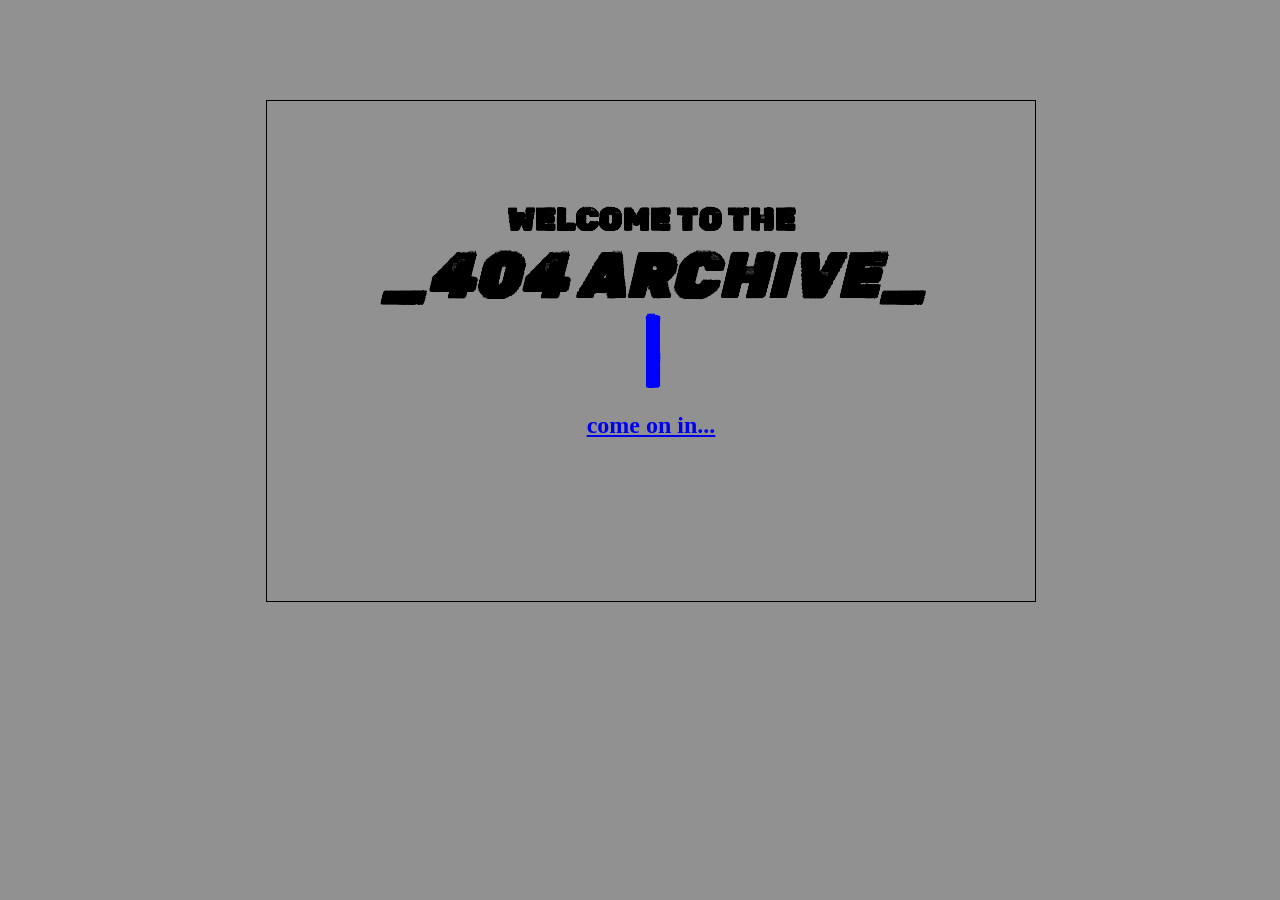
<file: index.html>
<!DOCTYPE html>
<html lang="en">
<head>
    <meta charset="UTF-8">
    <meta name="viewport" content="width=device-width, initial-scale=1.0">
    <title>404 ARCHIVE
    </title>
    <link rel="stylesheet" href="style.css">
</head>
<body>
        <div class="item" > 
            <div class="content">
                <h1 style="text-align: center;">
                <span class="four04">WELCOME</span> 
                <span class="four04">TO </span>
                <span class="four04">THE</span>
                <br>
                <span class="four04-big"><em>_404 ARCHIVE_</em></span>
                <span class="cursor" id="blue">|</span>
                </h1>
                    <a href="../404archive/pages/image.html"> <h2 style="text-align:center;"> come on in... </h2> </a>
             </div>
        </div>
</body>
</html>
</file>
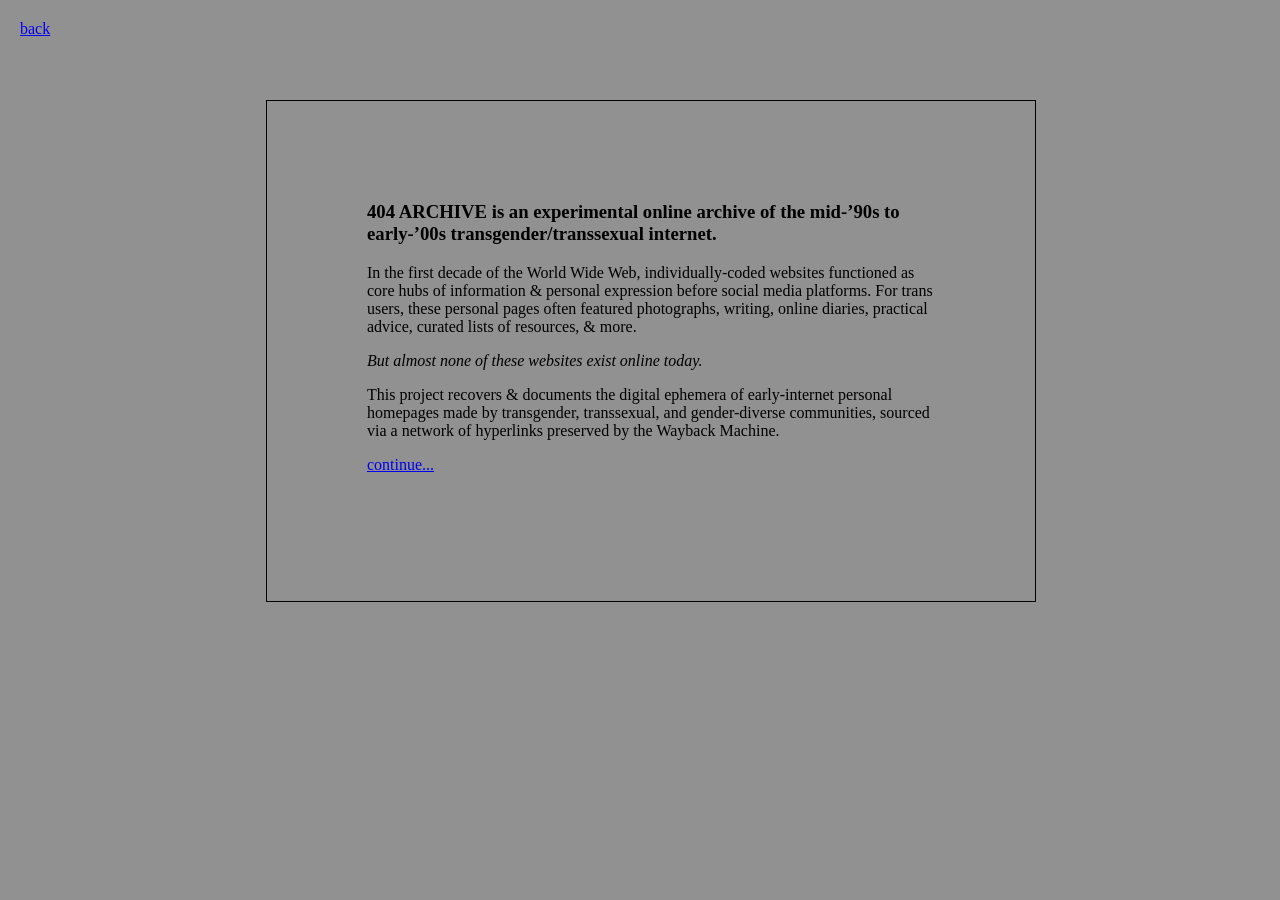
<file: about.html>
<!DOCTYPE html>
<html lang="en">
<head>
    <meta charset="UTF-8">
    <meta name="viewport" content="width=device-width, initial-scale=1.0">
    <title>404 ARCHIVE
    </title>
    <link rel="stylesheet" href="style.css">
</head>
<nav><a href="image.html">back</a></nav>
<body>
        <div class="item" > 
            <div class="content">
                        <h3> <span id="four04">404 ARCHIVE </span> is an experimental online archive of the mid-’90s to early-’00s transgender/transsexual internet. </h3>
                        <style> #four04:hover { color: blue; }
                        </style>
                        <p> In the first decade of the World Wide Web, individually-coded websites functioned as core hubs of information & personal expression before social media platforms. For trans users, these personal pages often featured photographs, writing, online diaries, practical advice, curated lists of resources, & more. </p>
                        <p> <em>But almost none of these websites exist online today.</em></p>
                        <p> This project recovers & documents the digital ephemera of early-internet personal homepages made by transgender, transsexual, and gender-diverse communities, sourced via a network of hyperlinks preserved by the Wayback Machine.</p>
                        <a href="note.html"> <p> continue... </p> </a>
   
                    </div>
            </div>
</body>
</html>
</file>
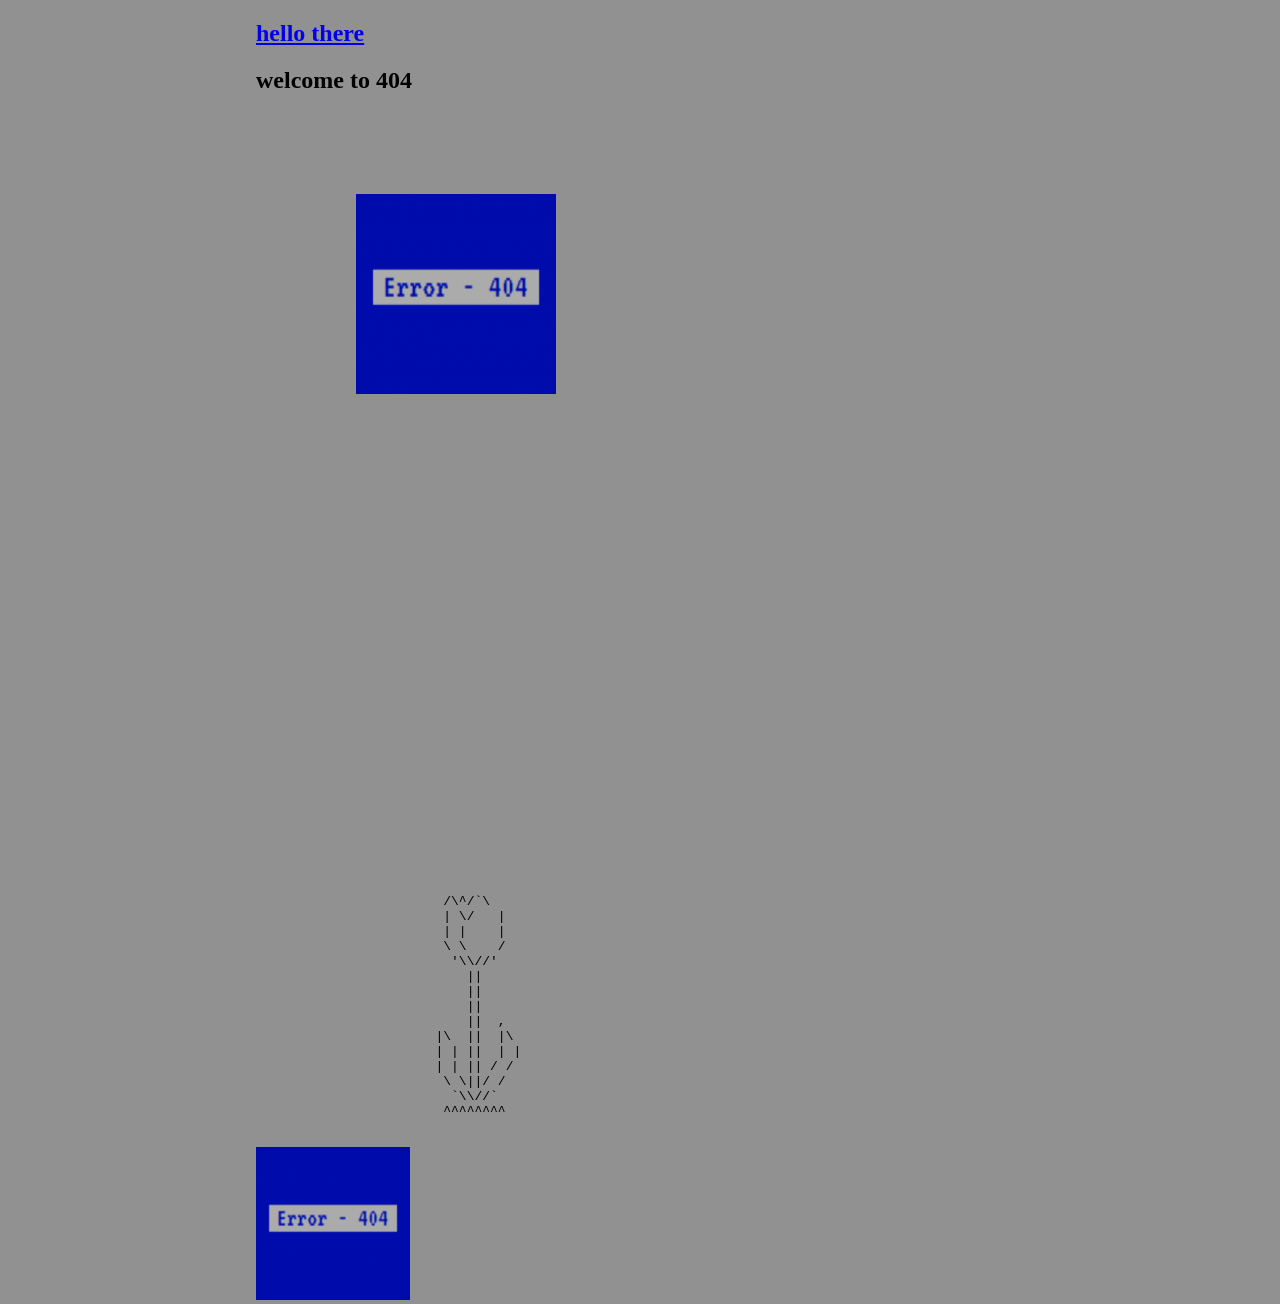
<file: holding.html>
<!DOCTYPE html>
<html lang="en">
<head>
    <meta charset="UTF-8">
    <meta name="viewport" content="width=device-width, initial-scale=1.0">
    <title>404 ARCHIVE
    </title>
    <link rel="stylesheet" href="../style.css">
    <style>
            #img-default { display: block; }
            #img-hover   { display: none; }

            .content:hover #img-default { display: none; }
            .content:hover #img-hover   { display: block; }
    </style>
</head>
<body>
   <div> <a href="about.html"><h2> hello there </h2> </a> </div>
   <div> <h2>welcome to 404</h2> </div>
   <div class="content">
        <img id="img-default" src="404_SQ.png" width=200px>
        <img id="img-hover"   src="404_SQ_inv.png" width=200px>
   </div>
   <div style="position: relative; top: 200; left: 600">
                    <pre>                        /\^/`\
                        | \/   |
                        | |    |
                        \ \    /
                         '\\//'
                           ||
                           ||
                           ||
                           ||  ,
                       |\  ||  |\
                       | | ||  | |
                       | | || / /
                        \ \||/ /
                         `\\//`
                        ^^^^^^^^
                    </pre>
                </div>

    <img src="404_SQ.png"
    width="20%">
</body>
</html>
</file>
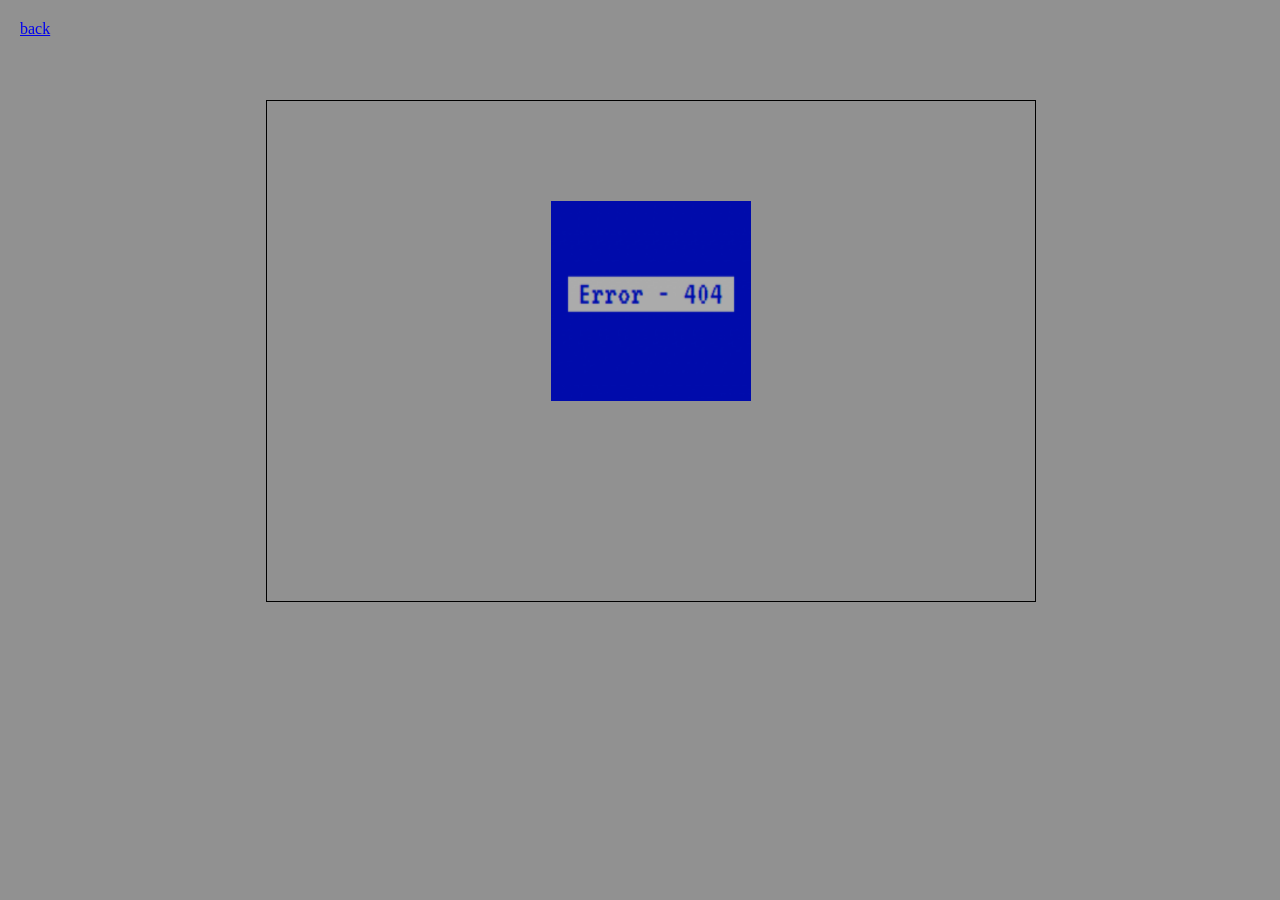
<file: image.html>
<!DOCTYPE html>
<html lang="en">
<head>
    <meta charset="UTF-8">
    <meta name="viewport" content="width=device-width, initial-scale=1.0">
    <title>404 ARCHIVE
    </title>
    <link rel="stylesheet" href="style.css">
    <style>
            #img-default { display: block; }
            #img-hover   { display: none; }

            .content a:hover #img-default { display: none; }
            .content a:hover #img-hover   { display: block; }
        
            .content {
                margin: 100px 10px;
                border: 1px black solid;
                width: 100%;
                height: 400px;
                display: flex;
                justify-content: center;
                align-items: top; 
                padding-top: 100px
            }               
    </style>
</head>
<nav><a href="index.html">back</a></nav>
<body>
    <div class="content">
        <a href="about.html">
            <img id="img-default" src="404_SQ.png" width=200px>
            <img id="img-hover"   src="404_SQ_inv.png" width=200px>
        </a>
   </div>
</body>
</html>
</file>
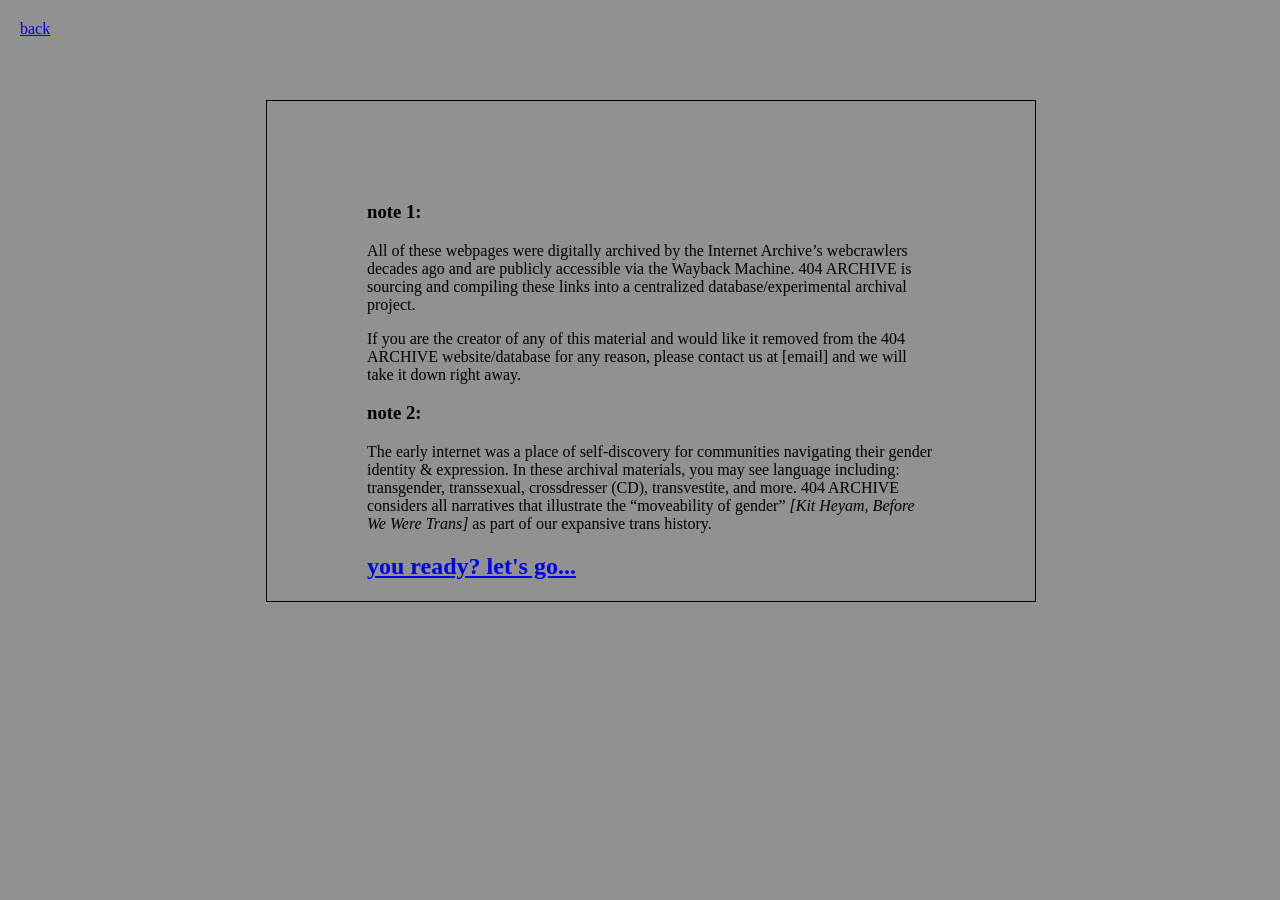
<file: note.html>
<!DOCTYPE html>
<html lang="en">
<head>
    <meta charset="UTF-8">
    <meta name="viewport" content="width=device-width, initial-scale=1.0">
    <title>404 ARCHIVE
    </title>
    <link rel="stylesheet" href="style.css">
</head>
<nav><a href="about.html">back</a></nav>
<body>
        <div class="item" > 
            <div class="content">
                        <h3> note 1: </h3>
                        <p>All of these webpages were digitally archived by the Internet Archive’s webcrawlers decades ago and are publicly accessible via the Wayback Machine. 404 ARCHIVE is sourcing and compiling these links into a centralized database/experimental archival project.</p> 
                        <p>If you are the creator of any of this material and would like it removed from the 404 ARCHIVE website/database for any reason, please contact us at [email] and we will take it down right away.</p>
                        <h3> note 2: </h3>
                        The early internet was a place of self-discovery for communities navigating their gender identity & expression. In these archival materials, you may see language including: transgender, transsexual, crossdresser (CD), transvestite, and more. 404 ARCHIVE considers all narratives that illustrate the “moveability of gender” <em>[Kit Heyam, Before We Were Trans]</em> as part of our expansive trans history.
                        <a href="archive.html"> <h2> you ready? let's go... </h2> </a>
                    </div>
            </div>
</body>
</html>
</file>
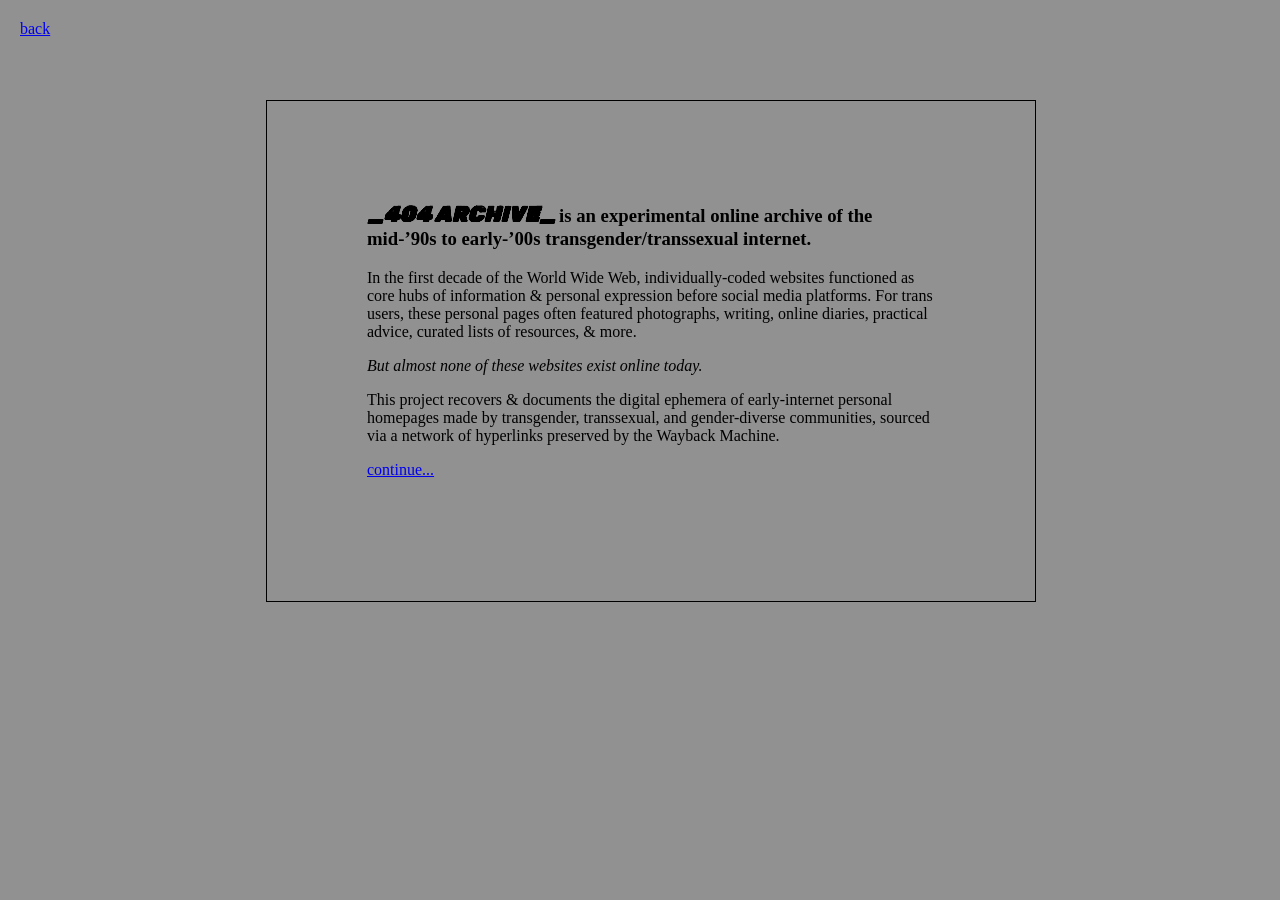
<file: pages/about.html>
<!DOCTYPE html>
<html lang="en">
<head>
    <meta charset="UTF-8">
    <meta name="viewport" content="width=device-width, initial-scale=1.0">
    <title>404 ARCHIVE
    </title>
    <link rel="stylesheet" href="../style.css">
</head>
<nav><a href="../pages/image.html">back</a></nav>
<body>
        <div class="item" > 
            <div class="content">
                        <h3> <span id="four04"><em> _404 ARCHIVE_ </em></span> is an experimental online archive of the mid-’90s to early-’00s transgender/transsexual internet. </h3>
                        <style> 
                            #four04 {font-family: "Rubik 80s Fade", sans-serif; font-size: 22px; } 
                            #four04:hover { color: blue; }
                        </style>
                        <p> In the first decade of the World Wide Web, individually-coded websites functioned as core hubs of information & personal expression before social media platforms. For trans users, these personal pages often featured photographs, writing, online diaries, practical advice, curated lists of resources, & more. </p>
                        <p> <em>But almost none of these websites exist online today.</em></p>
                        <p> This project recovers & documents the digital ephemera of early-internet personal homepages made by transgender, transsexual, and gender-diverse communities, sourced via a network of hyperlinks preserved by the Wayback Machine.</p>
                        <a href="care-guidelines.html"> <p> continue... </p> </a>

                    </div>
            </div>
</body>
</html>
</file>
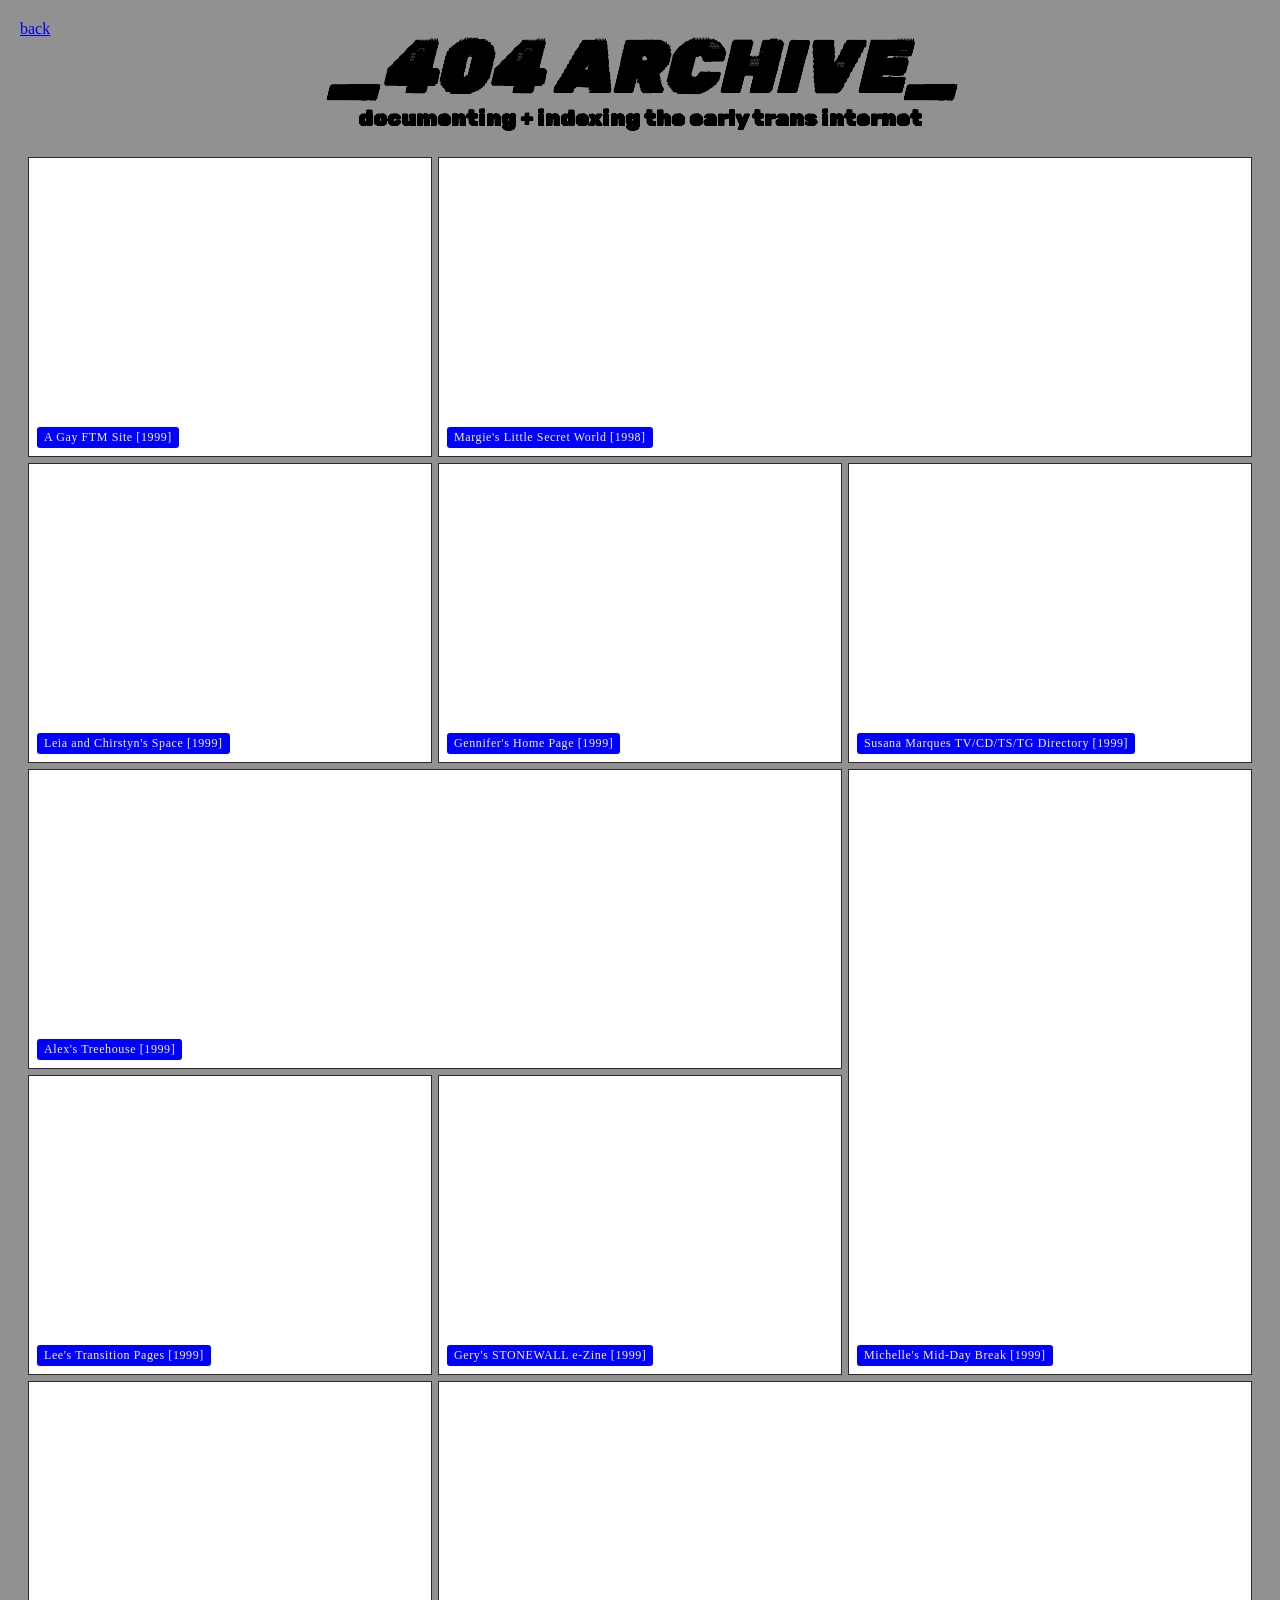
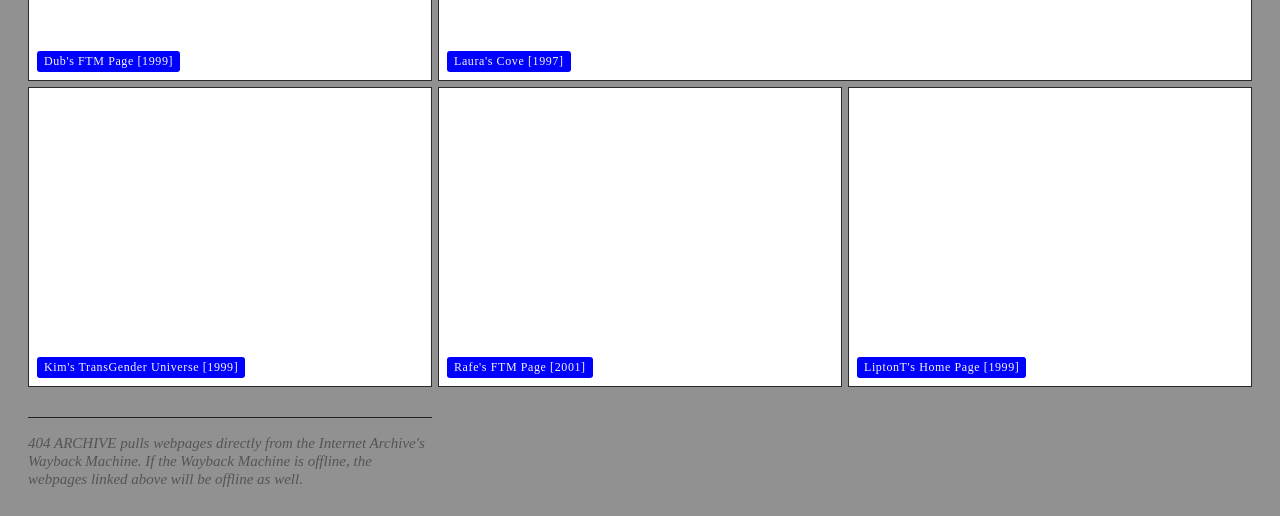
<file: pages/archive.html>
<!DOCTYPE html>
<html lang="en">
<head>
    <meta charset="UTF-8">
    <meta name="viewport" content="width=device-width, initial-scale=1.0">
    <title>404 ARCHIVE
    </title>
      
<style>
    @import url('https://fonts.googleapis.com/css2?family=Rubik+80s+Fade&display=swap');

    body {
      background: #919191;
      color: #ccc;
      padding: 20px;
      padding-top: 0;
      margin-top: 0;
    }

    h1 {
      font-family: "Rubik 80s Fade", monospace;
      font-size: 74px;
      color: black;
      text-align: center;
      margin-top: 25px;
    }

    .title-small {
      font-family: "Rubik 80s Fade", monospace;
      font-size: 22px !important;
      color: black;
      display: block;
      margin-top: -8px;
      margin-bottom: -25px;
    }

    nav {
        position: fixed;
        top: 20px;
        left: 20px;
    }

    .grid {
      display: grid;
      grid-template-columns: repeat(3, 1fr);
      grid-template-rows: repeat(6, 300px);
      gap: 6px;
    }

    .cell {
      position: relative;               /* needed for the label overlay */
      background: white;
      border: 1px solid #2a2a2a;
      overflow: hidden;                 /* clips the iframe to the cell shape */
    }

    .cell:hover {
      border-color: #555;
    }

    .cell iframe {
      width: 100%;
      height: 100%;
      border: none;
      display: block;
    }

    .cell-label {
      position: absolute;
      bottom: 8px;
      left: 8px;
      background: blue;
      color: whitesmoke;
      font-size: 12px;
      padding: 3px 7px;
      border-radius: 3px;
      pointer-events: none; 
      letter-spacing: 0.05em;
    }

    .cell.wide {
      grid-column: span 2;
    }

    .cell.tall {
      grid-row: span 2;
    }

    .notes {
      margin-top: 24px;
      font-size: 15px;
      color: #555;
      line-height: 1.2;
      border-top: 1px solid #222;
      padding-top: 16px;
    }

    .four04 {
    color: black;
    }
    .four04:hover {
    color: blue;
    }

</style>
</head>

<body>
    <nav><a href="care-guidelines.html">back</a></nav>

    <h1> 
      <span class="four04"><em>_404 ARCHIVE_</em></span>
      <br>
      <span class="title-small">documenting + indexing the early trans internet</span>
    </h1>

    <div class="grid">

    <div class="cell">
      <iframe
        src="https://web.archive.org/web/19990117080427/http://members.tripod.com/%7Ephilkirk/index.html"
        title="A Gay FTM Site"
        loading="eager">
      </iframe>
      <span class="cell-label">A Gay FTM Site [1999]</span>
    </div>

    <div class="cell wide">
      <iframe
        src="https://web.archive.org/web/19990218113148/http://www.geocities.com/WestHollywood/3725/frames_e.htm"
        title="Margie's Little Secret World";
        sandbox="allow-scripts allow-same-origin"
        loading="eager">
      </iframe>
      <span class="cell-label">Margie's Little Secret World [1998]</span>
    </div>

    <div class="cell">
      <iframe
        src="https://web.archive.org/web/19990210114129/http://www.genderweb.org/%7Ect/"
        title="Leia and Chirstyn's Space"
        loading="lazy">
      </iframe>
      <span class="cell-label">Leia and Chirstyn's Space [1999]</span>
    </div>

    <div class="cell">
      <iframe
        src="https://web.archive.org/web/19990203042713/http://www.geocities.com/WestHollywood/Heights/2439/"
        title="Gennifer's Home Page"
        loading="lazy">
      </iframe>
      <span class="cell-label">Gennifer's Home Page [1999]</span>
    </div>

    <div class="cell">
      <iframe
        src="https://web.archive.org/web/19991009030447/http://geocities.com/WestHollywood/6200/"
        title="Susana Marques TV/CD/TS/TG Directory"
        loading="lazy">
      </iframe>
      <span class="cell-label">Susana Marques TV/CD/TS/TG Directory [1999]</span>
    </div>

    <div class="cell wide">
      <iframe
        src="https://web.archive.org/web/19990224232857/http://www.mcn.net/%7Ealexj/"
        title="Alex's Treehouse"
        loading="lazy">
      </iframe>
      <span class="cell-label">Alex's Treehouse [1999]</span>
    </div>

    <div class="cell tall">
      <iframe
        src="https://web.archive.org/web/19991013085802/http://dragscape.com/"
        title="Michelle's Mid-Day Break"
        loading="lazy">
      </iframe>
      <span class="cell-label">Michelle's Mid-Day Break [1999]</span>
    </div>

    <div class="cell">
      <iframe
        src="https://web.archive.org/web/19990128143146/http://www.geocities.com/SoHo/Studios/5028/"
        title="Lee's Transition Pages"
        loading="lazy">
      </iframe>
      <span class="cell-label">Lee's Transition Pages [1999]</span>
    </div>

    <div class="cell">
      <iframe
        src="https://web.archive.org/web/19990506004912/http://members.aol.com/GeryFAGBOY/index.html"
        title="Gery's STONEWALL e-Zine"
        loading="lazy">
      </iframe>
      <span class="cell-label">Gery's STONEWALL e-Zine [1999]</span>
    </div>

    <div class="cell">
      <iframe
        src="https://web.archive.org/web/19990203072332/http://www.geocities.com/WestHollywood/9256/"
        title="Dub's FTM Page"
        loading="lazy">
      </iframe>
      <span class="cell-label">Dub's FTM Page [1999]</span>
    </div>

    <div class="cell wide">
      <iframe
        src="https://web.archive.org/web/19971026005049/http://www.echonyc.com/~degrey/"
        title="Laura's Cove"
        loading="lazy">
      </iframe>
      <span class="cell-label">Laura's Cove [1997]</span>
    </div>

    <div class="cell">
      <iframe
        src="https://web.archive.org/web/19990219143502/http://www.geocities.com/WestHollywood/5231/"
        title="Kim's TransGender Universe"
        loading="lazy">
      </iframe>
      <span class="cell-label">Kim's TransGender Universe [1999]</span>
    </div>
    
    <div class="cell">
      <iframe
        src="https://web.archive.org/web/20010404052938/http://www.geocities.com/WestHollywood/Heights/4640/"
        title="Rafe's FTM Page"
        loading="lazy">
      </iframe>
      <span class="cell-label">Rafe's FTM Page [2001]</span>
    </div>
    
    <div class="cell">
      <iframe
        src="https://web.archive.org/web/19990128163141/http://www.geocities.com/WestHollywood/Stonewall/1044/"
        title="LiptonT's Home Page"
        loading="lazy">
      </iframe>
      <span class="cell-label">LiptonT's Home Page [1999]</span>
    </div>

    <div class="notes"> <em> 404 ARCHIVE pulls webpages directly from the Internet Archive's Wayback Machine. 
      If the Wayback Machine is offline, the webpages linked above will be offline as well. </em></div>
        

</body>
</html>
</file>
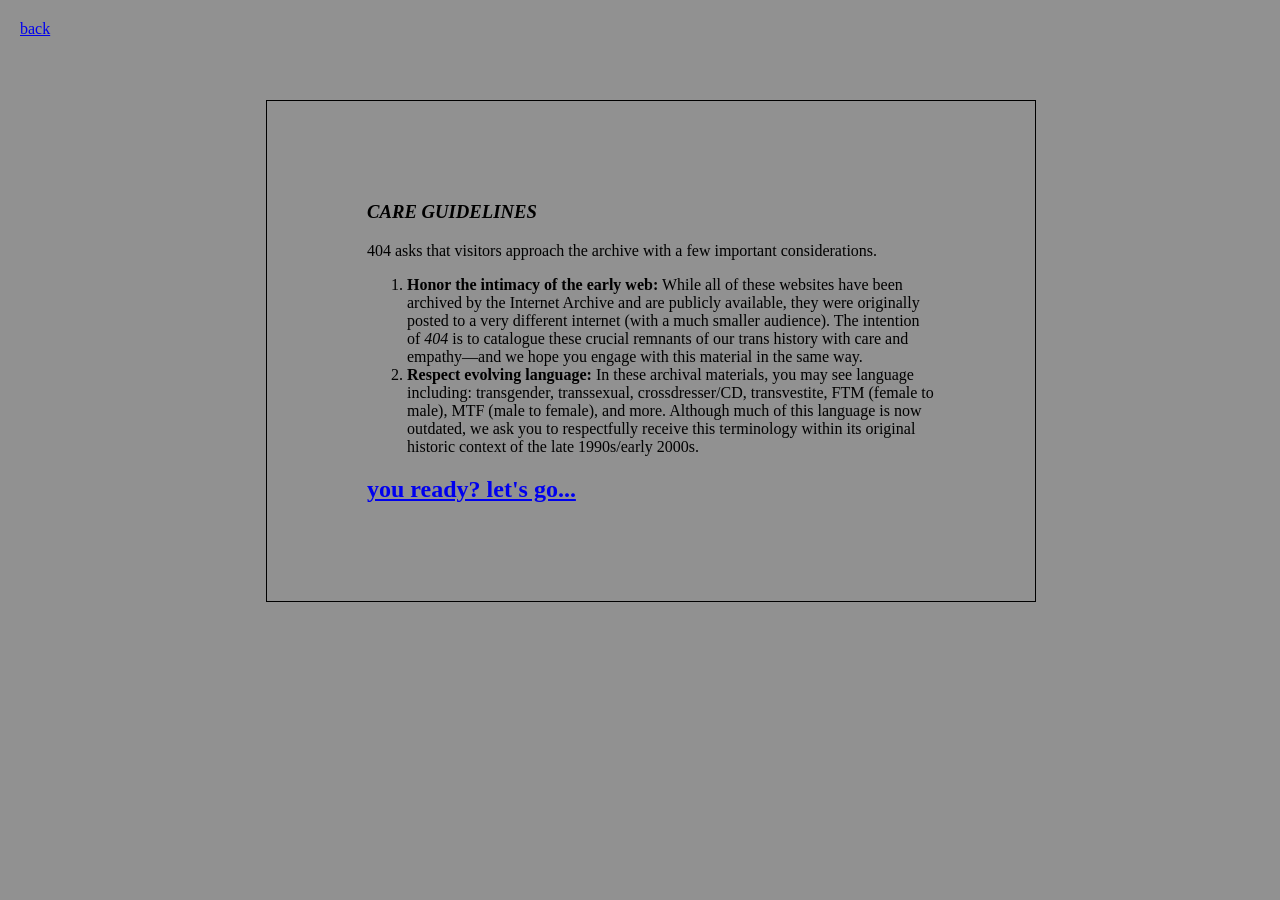
<file: pages/care-guidelines.html>
<!DOCTYPE html>
<html lang="en">
<head>
    <meta charset="UTF-8">
    <meta name="viewport" content="width=device-width, initial-scale=1.0">
    <title>404 ARCHIVE
    </title>
    <link rel="stylesheet" href="../style.css">
</head>
<nav><a href="about.html">back</a></nav>
<body>
        <div class="item" > 
            <div class="content">
                        <h3><strong><em>CARE GUIDELINES</em></strong></h3>
                       404 asks that visitors approach the archive with a few important considerations.
                       <ol>
                            <li><strong>Honor the intimacy of the early web:</strong> While all of these websites have been archived by the Internet Archive and are publicly available, they were originally posted to a very different internet (with a much smaller audience). The intention of <em>404</em> is to catalogue these crucial remnants of our trans history with care and empathy—and we hope you engage with this material in the same way. </li>
                            <li><strong>Respect evolving language:</strong> In these archival materials, you may see language including: transgender, transsexual, crossdresser/CD, transvestite, FTM (female to male), MTF (male to female), and more. Although much of this language is now outdated, we ask you to respectfully receive this terminology within its original historic context of the late 1990s/early 2000s. </li>
                            </ol>
                        <a href="archive.html"> <h2> you ready? let's go... </h2> </a>
                    </div>
            </div>
</body>
</html>
</file>
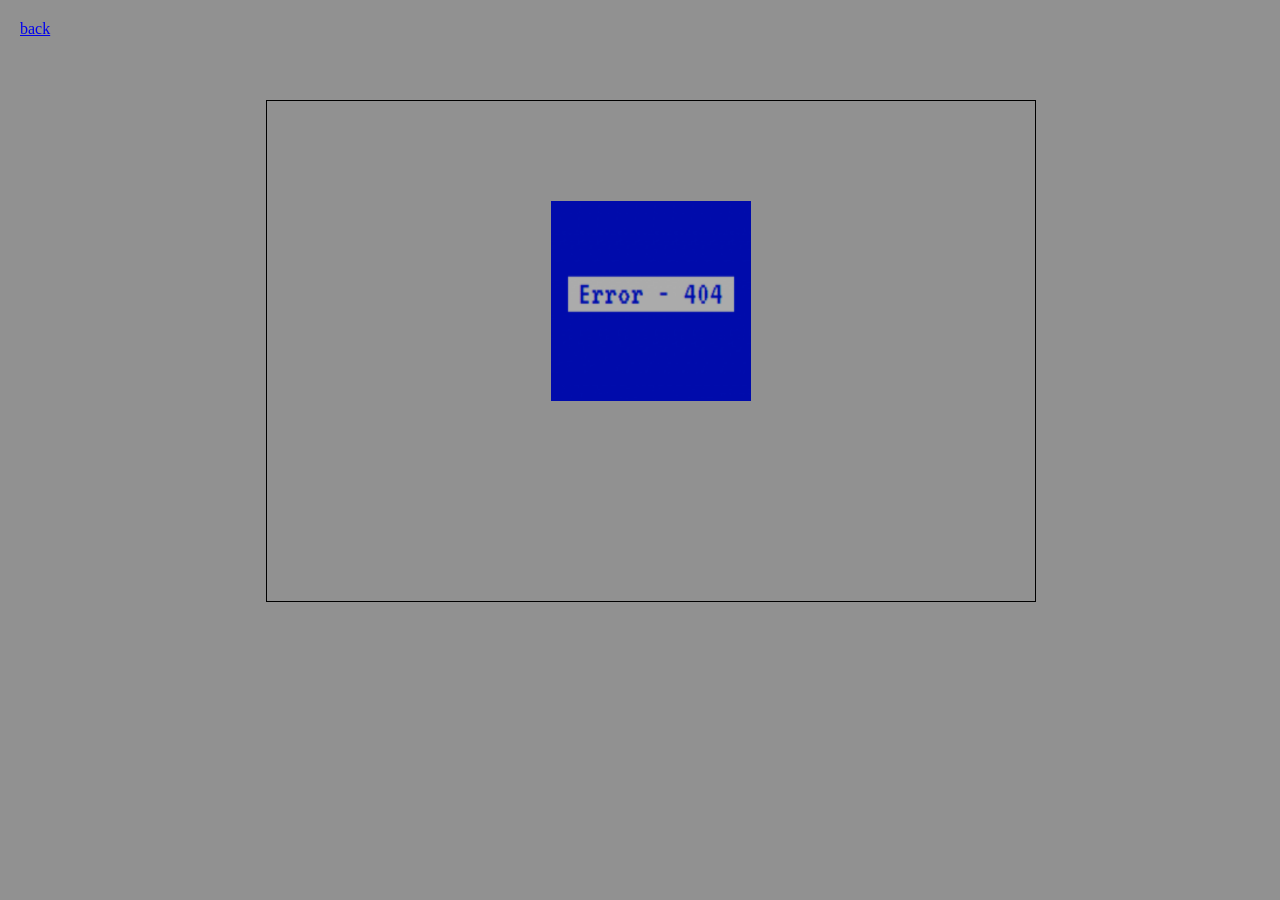
<file: pages/image.html>
<!DOCTYPE html>
<html lang="en">
<head>
    <meta charset="UTF-8">
    <meta name="viewport" content="width=device-width, initial-scale=1.0">
    <title>404 ARCHIVE
    </title>
    <link rel="stylesheet" href="../style.css">
    <style>
            #img-default { display: block; }
            #img-hover   { display: none; }

            .content a:hover #img-default { display: none; }
            .content a:hover #img-hover   { display: block; }
        
            .content {
                margin: 100px 10px;
                border: 1px black solid;
                width: 100%;
                height: 400px;
                display: flex;
                justify-content: center;
                align-items: top; 
                padding-top: 100px
            }               
    </style>
</head>
<nav><a href="../index.html">back</a></nav>
<body>
    <div class="content">
        <a href="../pages/about.html">
            <img id="img-default" src="../images/404_SQ.png" width=200px>
            <img id="img-hover"   src="../images/404_SQ_inv.png" width=200px>
        </a>
   </div>
</body>
</html>
</file>
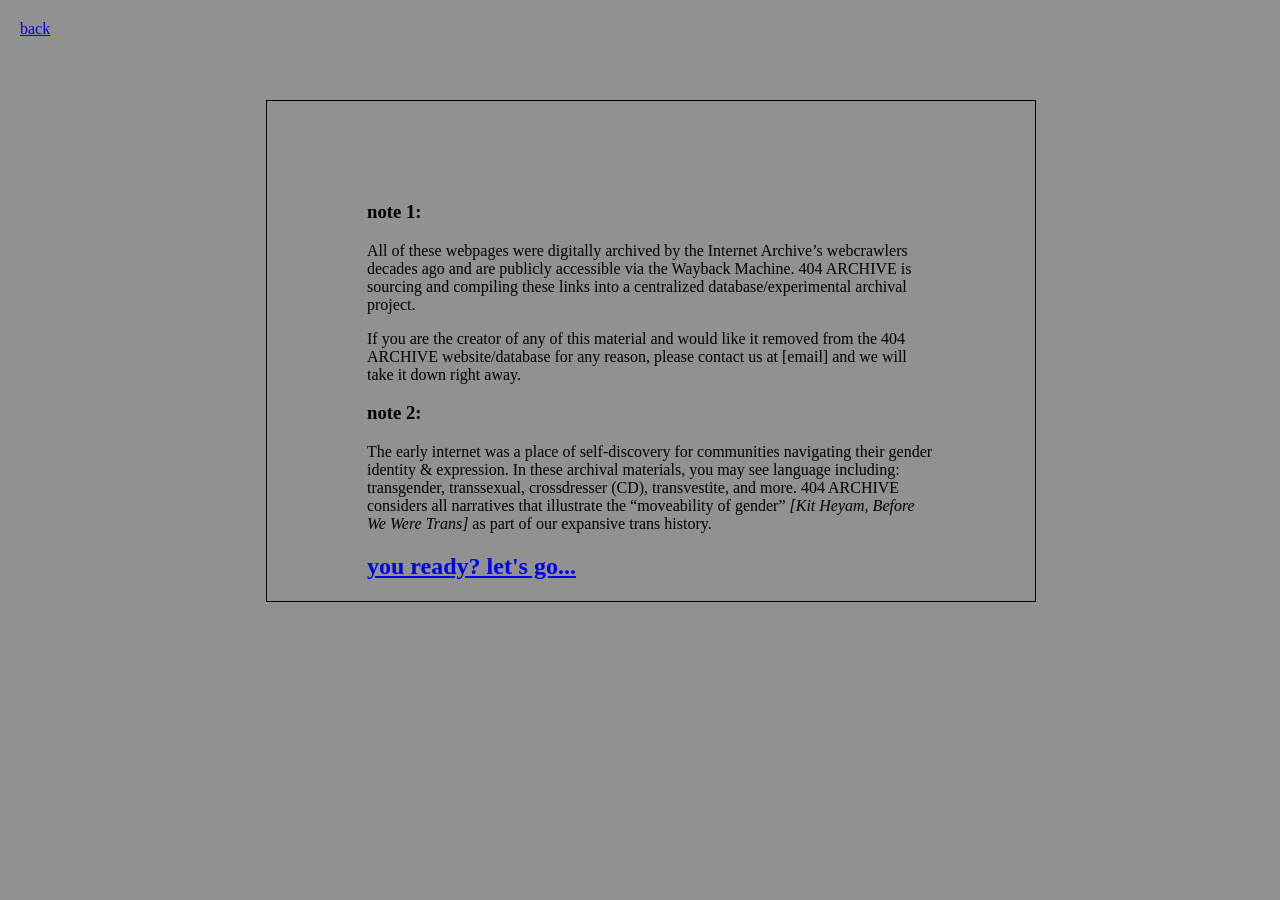
<file: pages/moreinfo.html>
<!DOCTYPE html>
<html lang="en">
<head>
    <meta charset="UTF-8">
    <meta name="viewport" content="width=device-width, initial-scale=1.0">
    <title>404 ARCHIVE
    </title>
    <link rel="stylesheet" href="../style.css">
</head>
<nav><a href="archive.html">back</a></nav>
<body>
        <div class="item" > 
            <div class="content">
                        <h3> note 1: </h3>
                        <p>All of these webpages were digitally archived by the Internet Archive’s webcrawlers decades ago and are publicly accessible via the Wayback Machine. 404 ARCHIVE is sourcing and compiling these links into a centralized database/experimental archival project.</p> 
                        <p>If you are the creator of any of this material and would like it removed from the 404 ARCHIVE website/database for any reason, please contact us at [email] and we will take it down right away.</p>
                        <h3> note 2: </h3>
                        The early internet was a place of self-discovery for communities navigating their gender identity & expression. In these archival materials, you may see language including: transgender, transsexual, crossdresser (CD), transvestite, and more. 404 ARCHIVE considers all narratives that illustrate the “moveability of gender” <em>[Kit Heyam, Before We Were Trans]</em> as part of our expansive trans history.
                        <a href="../pages/archive.html"> <h2> you ready? let's go... </h2> </a>
                    </div>
            </div>
</body>
</html>
</file>
<file: style.css>
@import url('https://fonts.googleapis.com/css2?family=Rubik+80s+Fade&display=swap');

body {
  font-family: 'Times New Roman', Times, serif;
  background-color: #919191;
  width: 60%;
  margin: auto;
}

.item{
    margin: 100px 10px;
    border: 1px black solid;
    width: 100%;
    height: 500px;
}

.content{
    margin: 100px;
    height: 600px;
}

nav {
  position: fixed;
  top: 20px;
  left: 20px;
}

h1 {
  font-family: "Rubik 80s Fade";
  font-weight: bold;
}

.four04 {
  font-size: 32px;
}

.four04:hover {
  color: blue;
}

.four04-big {
  font-size: 64px;
}
.four04-big:hover {
  color: blue;
}

#blue {
  color: blue;
  font-size: 64px; 
}

.cursor {
  animation: blink 1s step-end infinite;
}

@keyframes blink {
    0%, 100% { opacity: 1; }
    50%       { opacity: 0; }
  }
</file>
